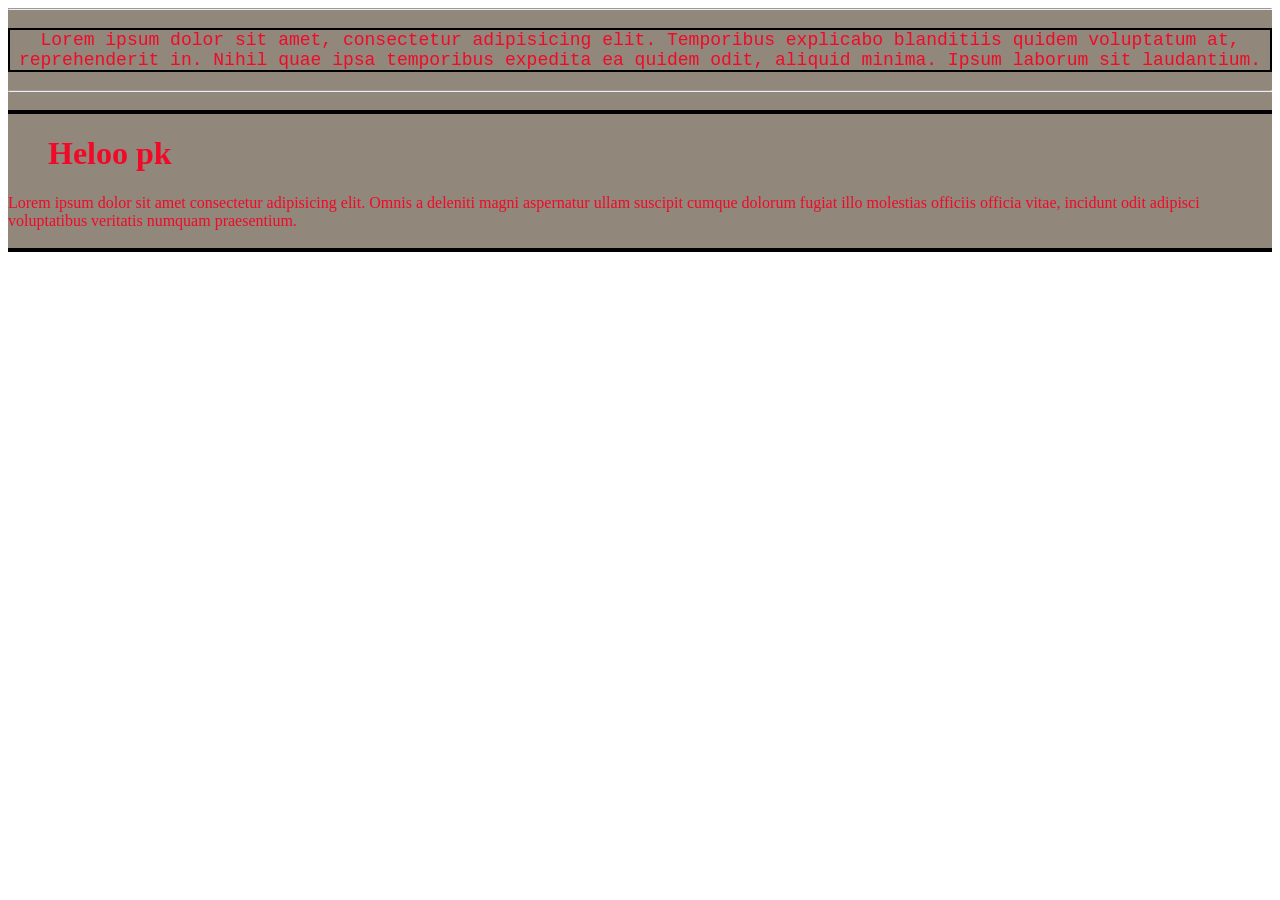
<file: level 1 CSS/index.html>
<!DOCTYPE html>
<html lang="en">

<head>
    <meta charset="UTF-8">
    <meta name="viewport" content="width=device-width, initial-scale=1.0">
    <link rel="stylesheet" href="style.css">
    <title>Document</title>
</head>

<body>



    <div class="my-class">
        <hr>
        <p>Lorem ipsum dolor sit amet, consectetur adipisicing elit. Temporibus explicabo blanditiis quidem voluptatum
            at,
            reprehenderit in. Nihil quae ipsa temporibus expedita ea quidem odit, aliquid minima. Ipsum laborum sit
            laudantium.</p>


        <hr>
        <p id="para">
            <ul id="ul">
                <h1 id="my">Heloo pk</h1>
            </ul>
            Lorem ipsum dolor sit amet consectetur adipisicing elit. Omnis a deleniti magni aspernatur ullam suscipit
            cumque
            dolorum fugiat illo molestias officiis officia vitae, incidunt odit adipisci voluptatibus veritatis numquam
            praesentium.
        </p>

    </div>
</body>

</html>
</file>
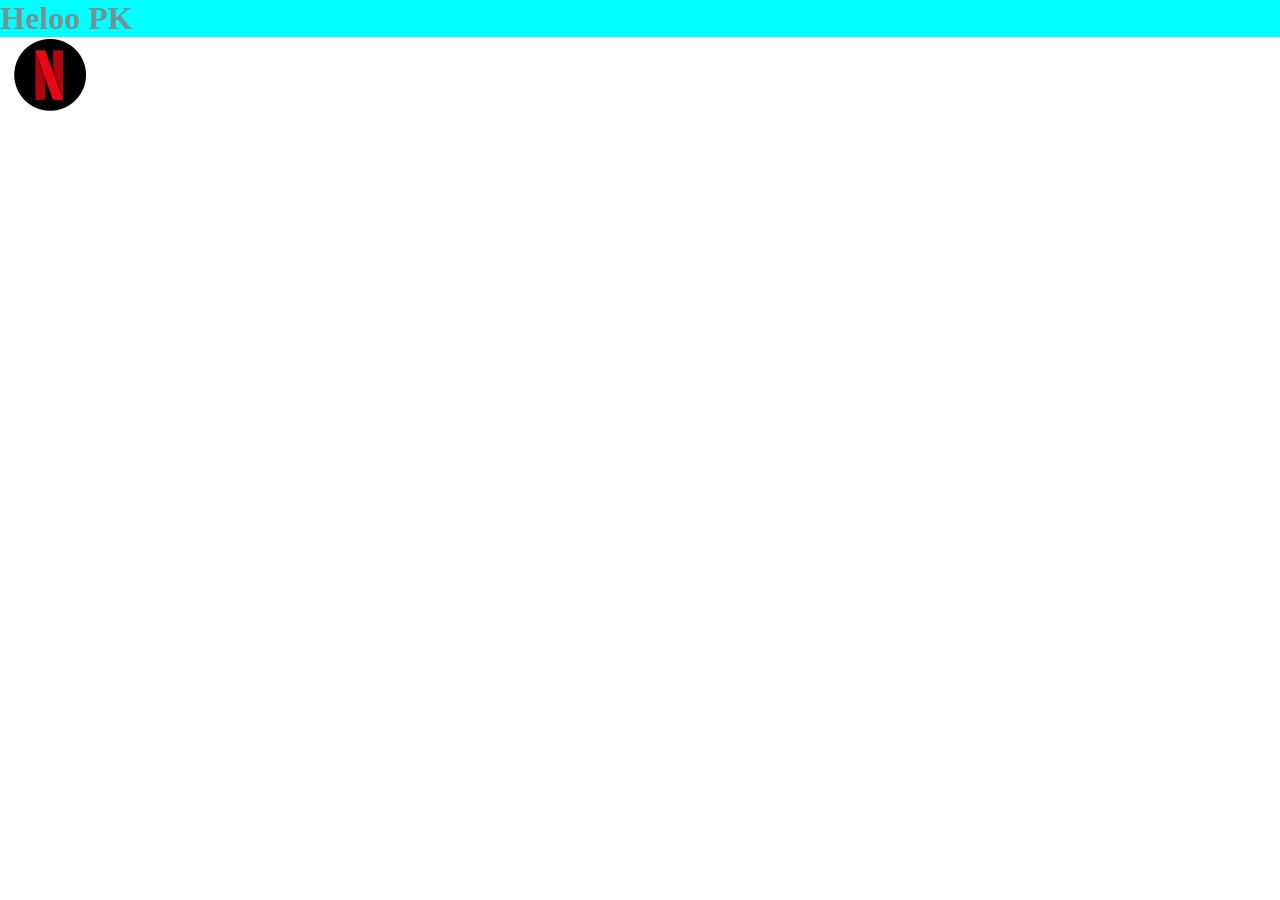
<file: level 2CSS/index.html>
<!DOCTYPE html>
<html lang="en">
<head>
    <meta charset="UTF-8">
    <meta name="viewport" content="width=device-width, initial-scale=1.0">
    <link rel="stylesheet" href="index.css">
    <title>Document</title>
</head>
<style>
    #icon{
        height: 77px;
        width: 100px;
        /* background-color: rgba(238, 245, 242, 0.5); */
        background-image: url(/images/netflix-logo-png-2616.png);
        background-size: contain;
        background-repeat: no-repeat;
        
    }
</style>
<body>
    <h1>Heloo PK</h1>
    <div id="icon">

    </div>
</body>
</html>
</file>
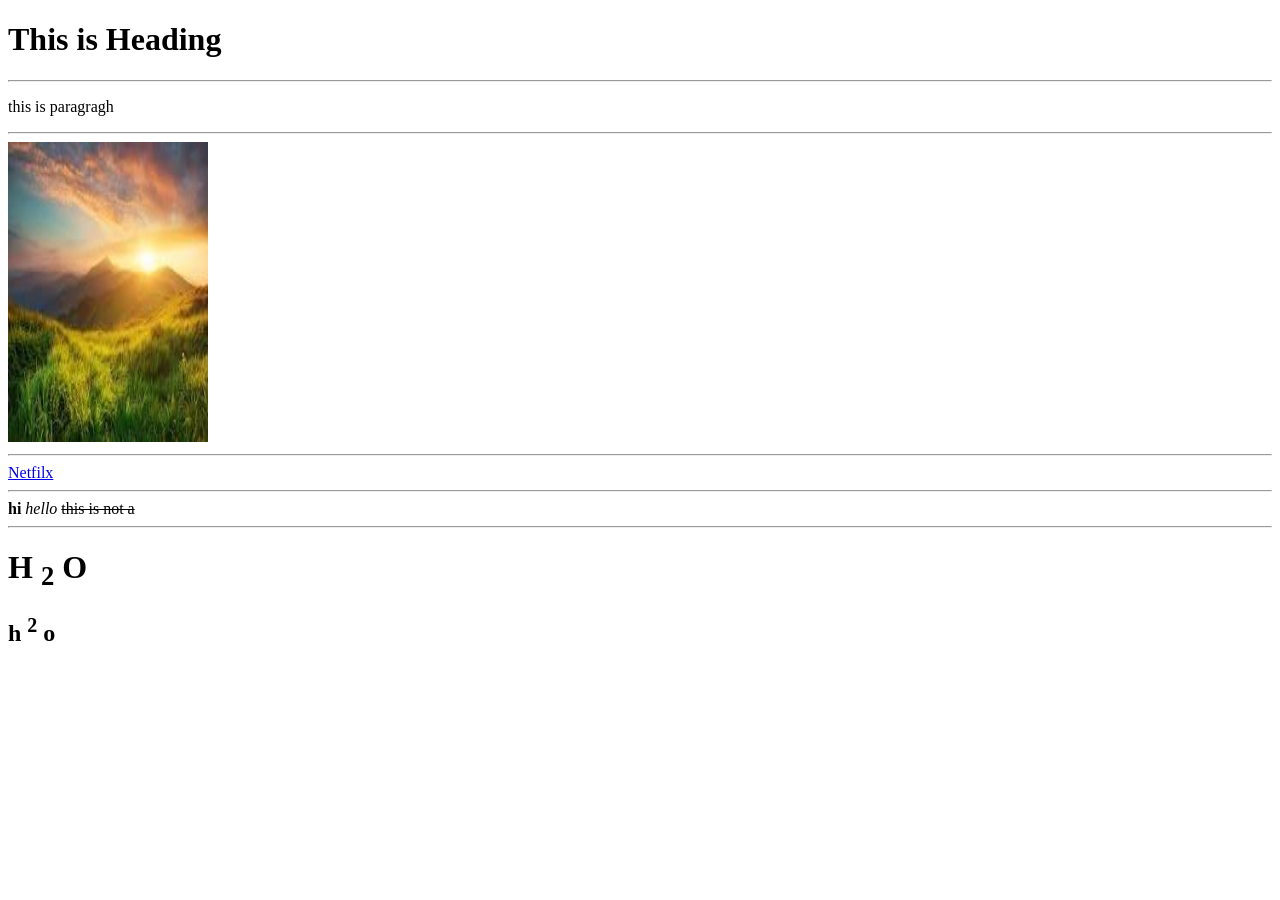
<file: project 2/index.html>
<!DOCTYPE html>
<html lang="en">
<head>
    <meta charset="UTF-8">
    <meta name="viewport" content="width=device-width, initial-scale=1.0">
    <title>Document</title>
</head>
<body>
    <h1>This is Heading </h1>
    <hr>
    <p>this is paragragh</p>
    <hr>
    <img src="/images/download.jpeg" alt="image " height="300px" width="200px">
    <hr>
    <a href="https://www.netflix.com/in/" target="_blank"> Netfilx</a>
    <hr>
    <b>hi </b> <i>hello</i> <s>this is not a </s>
    <hr>
    <h1>H <sub>2</sub> O</h1>
    <h2> h <sup>2</sup> o</h2>
</body>
</html>
</file>
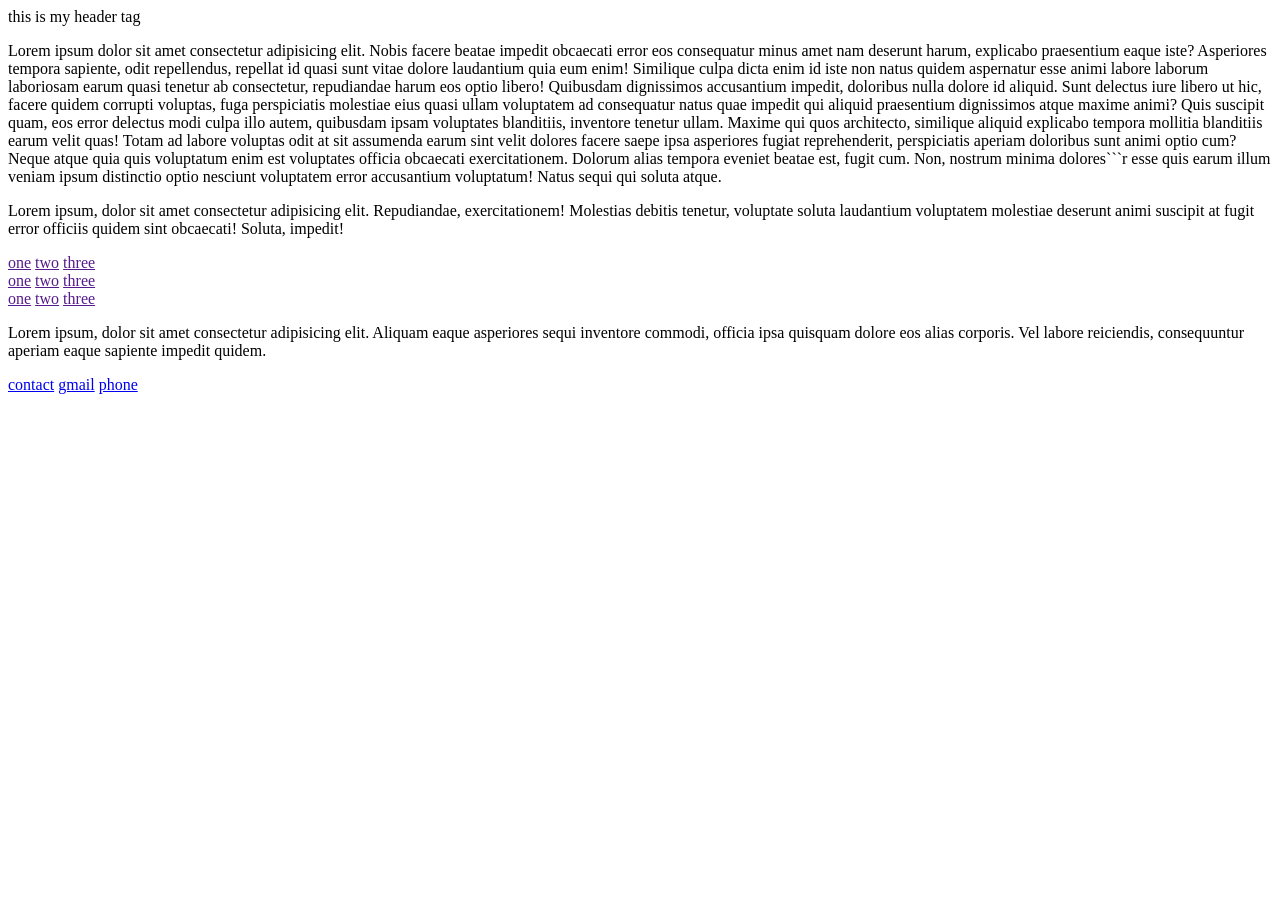
<file: project 3/index.html>
<!DOCTYPE html>
<html lang="en">

<head>
    <meta charset="UTF-8">
    <meta name="viewport" content="width=device-width, initial-scale=1.0">
    <title>Document</title>
</head>

<body>
    <header id="#content">
        this is my header tag

    </header>
    <main>
        <p>Lorem ipsum dolor sit amet consectetur adipisicing elit. Nobis facere beatae impedit obcaecati error eos
            consequatur minus amet nam deserunt harum, explicabo praesentium eaque iste? Asperiores tempora sapiente,
            odit repellendus, repellat id quasi sunt vitae dolore laudantium quia eum enim! Similique culpa dicta enim
            id iste non natus quidem aspernatur esse animi labore laborum laboriosam earum quasi tenetur ab consectetur,
            repudiandae harum eos optio libero! Quibusdam dignissimos accusantium impedit, doloribus nulla dolore id
            aliquid. Sunt delectus iure libero ut hic, facere quidem corrupti voluptas, fuga perspiciatis molestiae eius
            quasi ullam voluptatem ad consequatur natus quae impedit qui aliquid praesentium dignissimos atque maxime
            animi? Quis suscipit quam, eos error delectus modi culpa illo autem, quibusdam ipsam voluptates blanditiis,
            inventore tenetur ullam. Maxime qui quos architecto, similique aliquid explicabo tempora mollitia blanditiis
            earum velit quas! Totam ad labore voluptas odit at sit assumenda earum sint velit dolores facere saepe ipsa
            asperiores fugiat reprehenderit, perspiciatis aperiam doloribus sunt animi optio cum? Neque atque quia quis
            voluptatum enim est voluptates officia obcaecati exercitationem. Dolorum alias tempora eveniet beatae est,
            fugit cum. Non, nostrum minima dolores```r esse quis earum illum veniam ipsum distinctio optio
            nesciunt voluptatem error accusantium voluptatum! Natus sequi qui soluta atque.</p>

        <article>
            <p>Lorem ipsum, dolor sit amet consectetur adipisicing elit. Repudiandae, exercitationem! Molestias debitis
                tenetur, voluptate soluta laudantium voluptatem molestiae deserunt animi suscipit at fugit error
                officiis quidem sint obcaecati! Soluta, impedit!</p>

        </article>

        <section>
            <a href="">one</a>
            <a href="">two</a>
            <a href="">three</a>
        </section>
        <section>
            <a href="">one</a>
            <a href="">two</a>
            <a href="">three</a>
        </section>
        <section>
            <a href="">one</a>
            <a href="">two</a>
            <a href="">three</a>
        </section>

        <div>
            <div>
                <p>Lorem ipsum, dolor sit amet consectetur adipisicing elit. Aliquam eaque asperiores sequi inventore
                    commodi, officia ipsa quisquam dolore eos alias corporis. Vel labore reiciendis, consequuntur
                    aperiam eaque sapiente impedit quidem.</p>
            </div>
        </div>

    </main>
    <footer>
        <a href="#content">contact</a>
        <a href="#content">gmail</a>
        <a href="#content">phone</a>
    </footer>
</body>

</html>
</file>
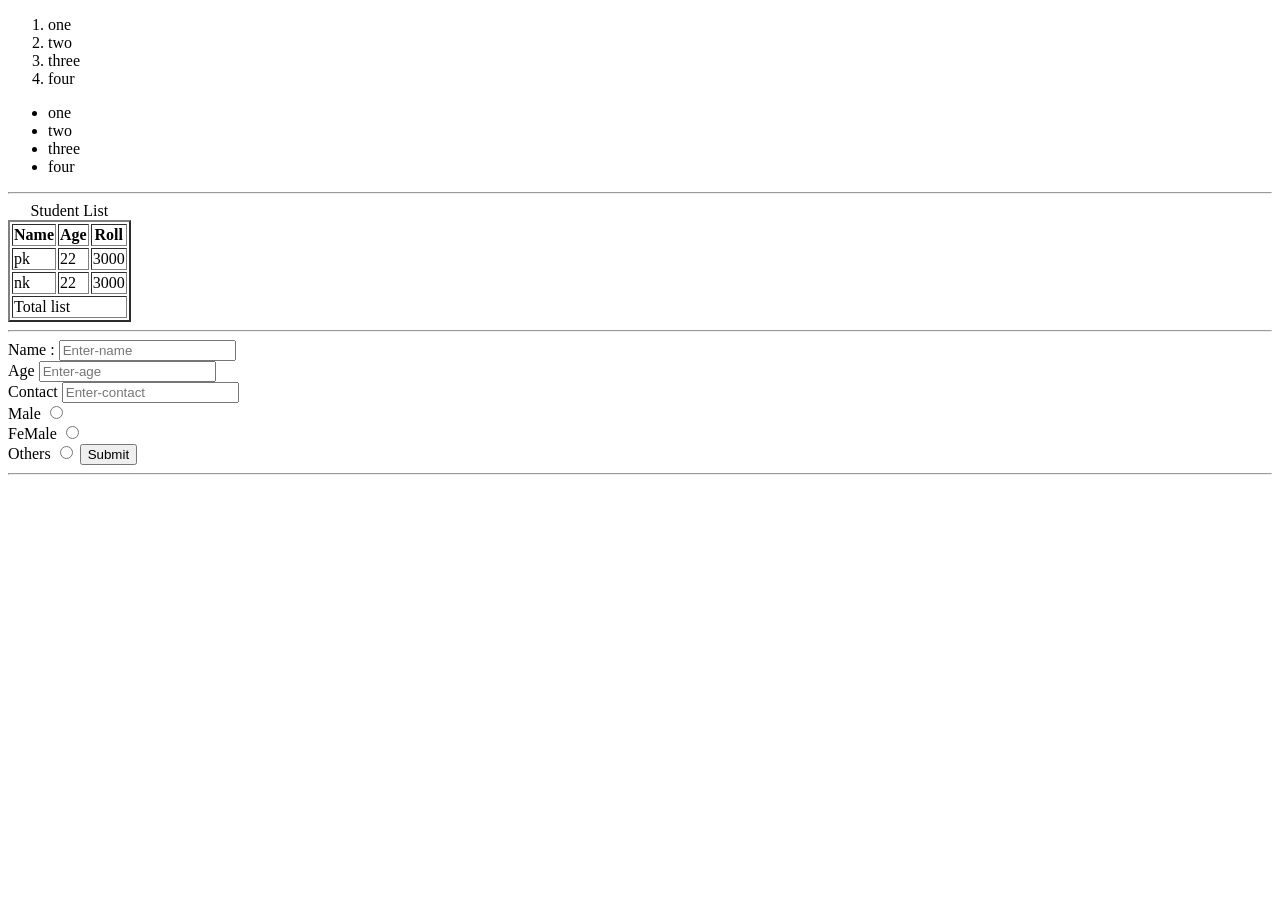
<file: project 4/index.html>
<!DOCTYPE html>
<html lang="en">

<head>
    <meta charset="UTF-8">
    <meta name="viewport" content="width=device-width, initial-scale=1.0">
    <title>Document</title>
</head>

<body>
    <ol type="1">
        <li>one</li>
        <li>two</li>
        <li>three</li>
        <li>four</li>
    </ol>

    <ul>
        <li>one</li>
        <li>two</li>
        <li>three</li>
        <li>four</li>
    </ul>
    <hr>

    <table border="2">
        <caption>Student List</caption>
        <thead>
            <th>Name</th>
            <th>Age</th>
            <th>Roll</th>
        </thead>

        <tbody>
            <tr>
                <td>pk</td>
                <td>22</td>
                <td>3000</td>
            </tr>

            <tr>
                <td>nk</td>
                <td>22</td>
                <td>3000</td>
            </tr>
            <tr>
                <td colspan="3">Total list</td>
            </tr>
        </tbody>
    </table>
    <hr>

    <form action="#contact">

        <label for="name">Name :</label>
        <input type="text" name="name" placeholder="Enter-name"><br>
        <label for="name">Age</label>
        <input type="text" name="age" placeholder="Enter-age"><br>
        <label for="name">Contact</label>
        <input type="text" name="contact" placeholder="Enter-contact"><br>
        <label for="">Male</label>
        <input type="radio" name="radio"><br>
        <label for="">FeMale</label>
        <input type="radio" name="radio"><br>
        <label for="">Others</label>
        <input type="radio" name="radio">
        <input type="submit" >

    </form>
    <hr>

</body>

</html>
</file>
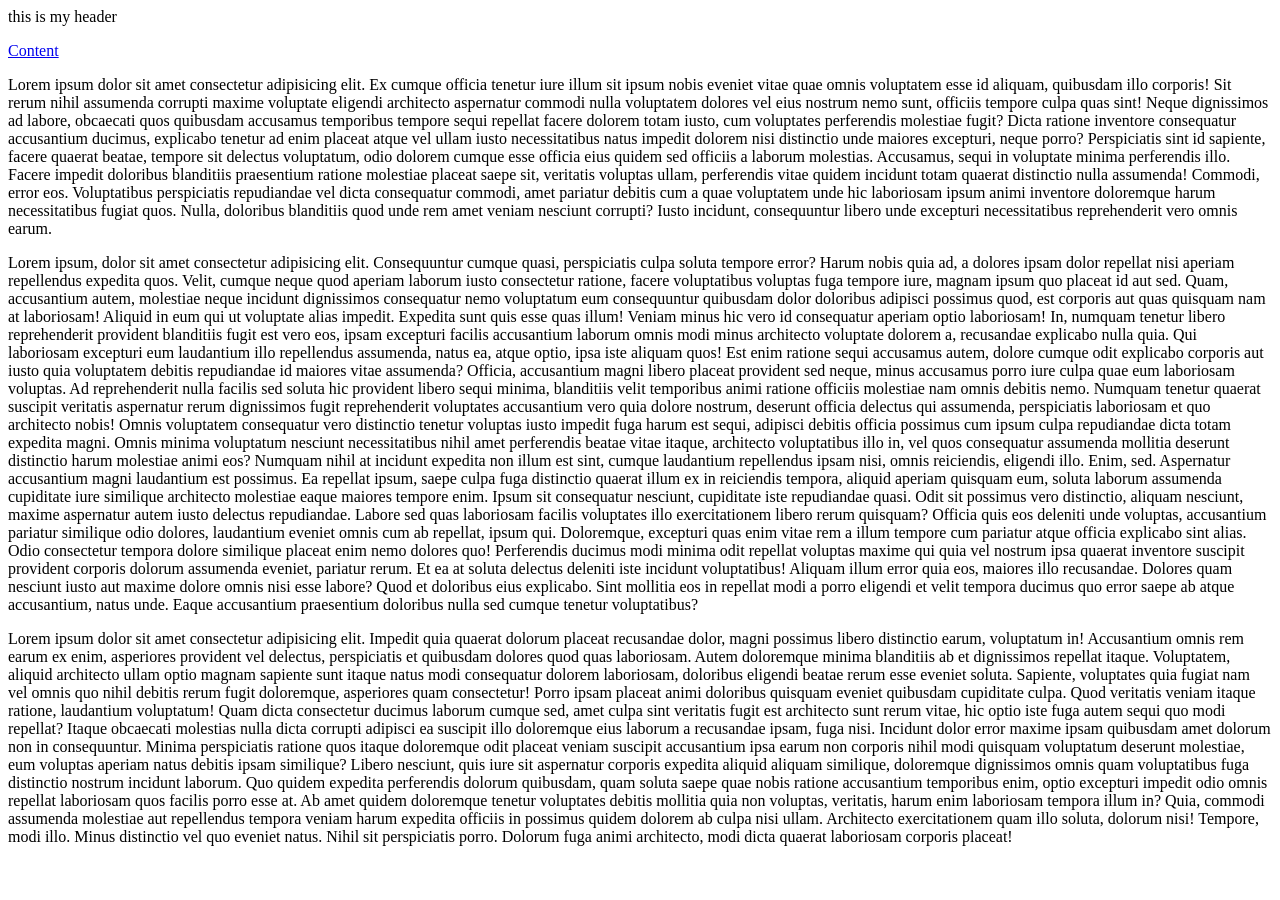
<file: pr2.html>
<!DOCTYPE html>
<html lang="en">

<head>
    <meta charset="UTF-8">
    <meta name="viewport" content="width=
    , initial-scale=1.0">
    <title>Document</title>
</head>

<body>
    <header>
        this is my header
        <nav>
            <p>
                <a href="#content">Content</a>
            </p>
        </nav>

    </header>
    <main>
        <p>
            Lorem ipsum dolor sit amet consectetur adipisicing elit. Ex cumque officia tenetur iure illum sit ipsum
            nobis eveniet vitae quae omnis voluptatem esse id aliquam, quibusdam illo corporis! Sit rerum nihil
            assumenda corrupti maxime voluptate eligendi architecto aspernatur commodi nulla voluptatem dolores vel eius
            nostrum nemo sunt, officiis tempore culpa quas sint! Neque dignissimos ad labore, obcaecati quos quibusdam
            accusamus temporibus tempore sequi repellat facere dolorem totam iusto, cum voluptates perferendis molestiae
            fugit? Dicta ratione inventore consequatur accusantium ducimus, explicabo tenetur ad enim placeat atque vel
            ullam iusto necessitatibus natus impedit dolorem nisi distinctio unde maiores excepturi, neque porro?
            Perspiciatis sint id sapiente, facere quaerat beatae, tempore sit delectus voluptatum, odio dolorem cumque
            esse officia eius quidem sed officiis a laborum molestias. Accusamus, sequi in voluptate minima perferendis
            illo. Facere impedit doloribus blanditiis praesentium ratione molestiae placeat saepe sit, veritatis
            voluptas ullam, perferendis vitae quidem incidunt totam quaerat distinctio nulla assumenda! Commodi, error
            eos. Voluptatibus perspiciatis repudiandae vel dicta consequatur commodi, amet pariatur debitis cum a quae
            voluptatem unde hic laboriosam ipsum animi inventore doloremque harum necessitatibus fugiat quos. Nulla,
            doloribus blanditiis quod unde rem amet veniam nesciunt corrupti? Iusto incidunt, consequuntur libero unde
            excepturi necessitatibus reprehenderit vero omnis earum.
        </p>
        <p>Lorem ipsum, dolor sit amet consectetur adipisicing elit. Consequuntur cumque quasi, perspiciatis culpa
            soluta tempore error? Harum nobis quia ad, a dolores ipsam dolor repellat nisi aperiam repellendus expedita
            quos. Velit, cumque neque quod aperiam laborum iusto consectetur ratione, facere voluptatibus voluptas fuga
            tempore iure, magnam ipsum quo placeat id aut sed. Quam, accusantium autem, molestiae neque incidunt
            dignissimos consequatur nemo voluptatum eum consequuntur quibusdam dolor doloribus adipisci possimus quod,
            est corporis aut quas quisquam nam at laboriosam! Aliquid in eum qui ut voluptate alias impedit. Expedita
            sunt quis esse quas illum! Veniam minus hic vero id consequatur aperiam optio laboriosam! In, numquam
            tenetur libero reprehenderit provident blanditiis fugit est vero eos, ipsam excepturi facilis accusantium
            laborum omnis modi minus architecto voluptate dolorem a, recusandae explicabo nulla quia. Qui laboriosam
            excepturi eum laudantium illo repellendus assumenda, natus ea, atque optio, ipsa iste aliquam quos! Est enim
            ratione sequi accusamus autem, dolore cumque odit explicabo corporis aut iusto quia voluptatem debitis
            repudiandae id maiores vitae assumenda? Officia, accusantium magni libero placeat provident sed neque, minus
            accusamus porro iure culpa quae eum laboriosam voluptas. Ad reprehenderit nulla facilis sed soluta hic
            provident libero sequi minima, blanditiis velit temporibus animi ratione officiis molestiae nam omnis
            debitis nemo. Numquam tenetur quaerat suscipit veritatis aspernatur rerum dignissimos fugit reprehenderit
            voluptates accusantium vero quia dolore nostrum, deserunt officia delectus qui assumenda, perspiciatis
            laboriosam et quo architecto nobis! Omnis voluptatem consequatur vero distinctio tenetur voluptas iusto
            impedit fuga harum est sequi, adipisci debitis officia possimus cum ipsum culpa repudiandae dicta totam
            expedita magni. Omnis minima voluptatum nesciunt necessitatibus nihil amet perferendis beatae vitae itaque,
            architecto voluptatibus illo in, vel quos consequatur assumenda mollitia deserunt distinctio harum molestiae
            animi eos? Numquam nihil at incidunt expedita non illum est sint, cumque laudantium repellendus ipsam nisi,
            omnis reiciendis, eligendi illo. Enim, sed. Aspernatur accusantium magni laudantium est possimus. Ea
            repellat ipsum, saepe culpa fuga distinctio quaerat illum ex in reiciendis tempora, aliquid aperiam quisquam
            eum, soluta laborum assumenda cupiditate iure similique architecto molestiae eaque maiores tempore enim.
            Ipsum sit consequatur nesciunt, cupiditate iste repudiandae quasi. Odit sit possimus vero distinctio,
            aliquam nesciunt, maxime aspernatur autem iusto delectus repudiandae. Labore sed quas laboriosam facilis
            voluptates illo exercitationem libero rerum quisquam? Officia quis eos deleniti unde voluptas, accusantium
            pariatur similique odio dolores, laudantium eveniet omnis cum ab repellat, ipsum qui. Doloremque, excepturi
            quas enim vitae rem a illum tempore cum pariatur atque officia explicabo sint alias. Odio consectetur
            tempora dolore similique placeat enim nemo dolores quo! Perferendis ducimus modi minima odit repellat
            voluptas maxime qui quia vel nostrum ipsa quaerat inventore suscipit provident corporis dolorum assumenda
            eveniet, pariatur rerum. Et ea at soluta delectus deleniti iste incidunt voluptatibus! Aliquam illum error
            quia eos, maiores illo recusandae. Dolores quam nesciunt iusto aut maxime dolore omnis nisi esse labore?
            Quod et doloribus eius explicabo. Sint mollitia eos in repellat modi a porro eligendi et velit tempora
            ducimus quo error saepe ab atque accusantium, natus unde. Eaque accusantium praesentium doloribus nulla sed
            cumque tenetur voluptatibus?</p>

        <p id="content">
            Lorem ipsum dolor sit amet consectetur adipisicing elit. Impedit quia quaerat dolorum placeat recusandae
            dolor, magni possimus libero distinctio earum, voluptatum in! Accusantium omnis rem earum ex enim,
            asperiores provident vel delectus, perspiciatis et quibusdam dolores quod quas laboriosam. Autem doloremque
            minima blanditiis ab et dignissimos repellat itaque. Voluptatem, aliquid architecto ullam optio magnam
            sapiente sunt itaque natus modi consequatur dolorem laboriosam, doloribus eligendi beatae rerum esse eveniet
            soluta. Sapiente, voluptates quia fugiat nam vel omnis quo nihil debitis rerum fugit doloremque, asperiores
            quam consectetur! Porro ipsam placeat animi doloribus quisquam eveniet quibusdam cupiditate culpa. Quod
            veritatis veniam itaque ratione, laudantium voluptatum! Quam dicta consectetur ducimus laborum cumque sed,
            amet culpa sint veritatis fugit est architecto sunt rerum vitae, hic optio iste fuga autem sequi quo modi
            repellat? Itaque obcaecati molestias nulla dicta corrupti adipisci ea suscipit illo doloremque eius laborum
            a recusandae ipsam, fuga nisi. Incidunt dolor error maxime ipsam quibusdam amet dolorum non in consequuntur.
            Minima perspiciatis ratione quos itaque doloremque odit placeat veniam suscipit accusantium ipsa earum non
            corporis nihil modi quisquam voluptatum deserunt molestiae, eum voluptas aperiam natus debitis ipsam
            similique? Libero nesciunt, quis iure sit aspernatur corporis expedita aliquid aliquam similique, doloremque
            dignissimos omnis quam voluptatibus fuga distinctio nostrum incidunt laborum. Quo quidem expedita
            perferendis dolorum quibusdam, quam soluta saepe quae nobis ratione accusantium temporibus enim, optio
            excepturi impedit odio omnis repellat laboriosam quos facilis porro esse at. Ab amet quidem doloremque
            tenetur voluptates debitis mollitia quia non voluptas, veritatis, harum enim laboriosam tempora illum in?
            Quia, commodi assumenda molestiae aut repellendus tempora veniam harum expedita officiis in possimus quidem
            dolorem ab culpa nisi ullam. Architecto exercitationem quam illo soluta, dolorum nisi! Tempore, modi illo.
            Minus distinctio vel quo eveniet natus. Nihil sit perspiciatis porro. Dolorum fuga animi architecto, modi
            dicta quaerat laboriosam corporis placeat!
        </p>
    </main>
</body>

</html>
</file>
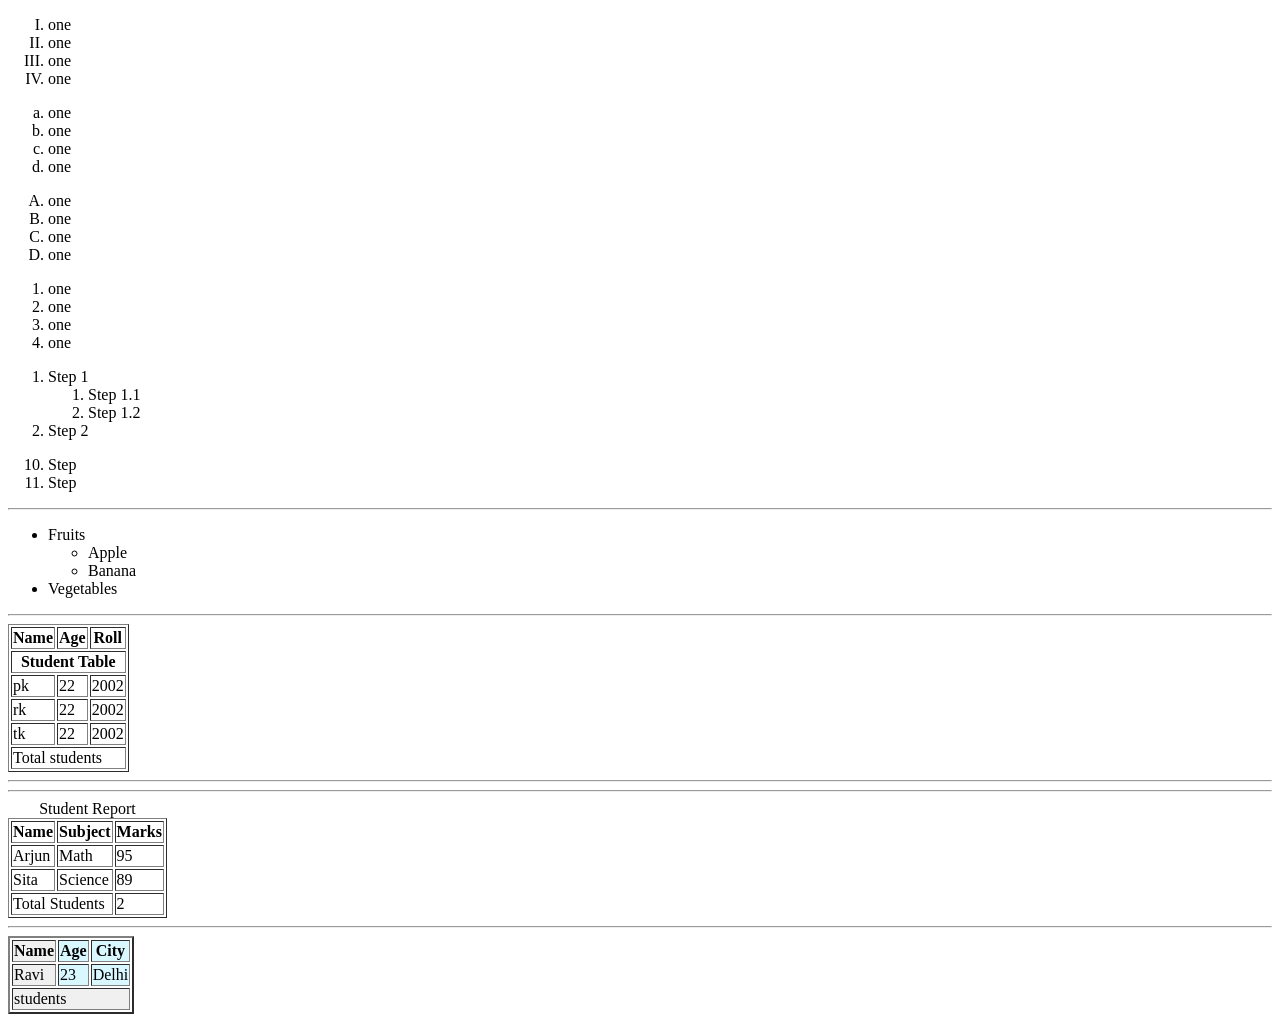
<file: pr3.html>
<!DOCTYPE html>
<html lang="en">

<head>
    <meta charset="UTF-8">
    <meta name="viewport" content="width=device-width, initial-scale=1.0">
    <title>Document</title>
</head>

<body>

    <ol type="I">
        <li>one</li>
        <li>one</li>
        <li>one</li>
        <li>one</li>
    </ol>

    <ol type="a">
        <li>one</li>
        <li>one</li>
        <li>one</li>
        <li>one</li>
    </ol>

    <ol type="A">
        <li>one</li>
        <li>one</li>
        <li>one</li>
        <li>one</li>
    </ol>

    <ol type="1">
        <li>one</li>
        <li>one</li>
        <li>one</li>
        <li>one</li>
    </ol>

    <ol>
        <li>Step 1
            <ol>
                <li>Step 1.1</li>
                <li>Step 1.2</li>
            </ol>
        </li>
        <li>Step 2</li>
    </ol>
    <ol start="10">
        <li>Step</li>
        <li>Step</li>
    </ol>


    <hr>
    <ul>
        <li>Fruits
            <ul style="list-style-type: circle;">
                <li>Apple</li>
                <li>Banana</li>
            </ul>
        </li>
        <li>Vegetables</li>
    </ul>

    <hr>

    <table border="1">
        <caption><b>
                <th colspan="3"> Student Table</th>
            </b> </caption>
        <thead>
            <th>Name</th>
            <th>Age</th>
            <th>Roll</th>
        </thead>

        <tbody>
            <tr>
                <td>pk</td>
                <td>22</td>
                <td>2002</td>
            </tr>

            <tr>
                <td>rk</td>
                <td>22</td>
                <td>2002</td>
            </tr>

            <tr>
                <td>tk</td>
                <td>22</td>
                <td>2002</td>
            </tr>
            <tr>
                <td colspan="3">Total students </td>
            </tr>

        </tbody>

    </table>

    <hr>
    <hr>
    <table border="1">
        <caption>Student Report</caption>

        <thead>
            <tr>
                <th>Name</th>
                <th>Subject</th>
                <th>Marks</th>
            </tr>
        </thead>

        <tbody>
            <tr>
                <td>Arjun</td>
                <td>Math</td>
                <td>95</td>
            </tr>
            <tr>
                <td>Sita</td>
                <td>Science</td>
                <td>89</td>
            </tr>
        </tbody>

        <tfoot>
            <tr>
                <td colspan="2">Total Students</td>
                <td>2</td>
            </tr>
        </tfoot>
    </table>

    <hr>
    <table border="2">
        <colgroup>
            <col span="1" style="background: #f0f0f0;">
            <col span="2" style="background: #d9f7ff;">
        </colgroup>

        <tr>
            <th>Name</th>
            <th>Age</th>
            <th>City</th>
        </tr>
        <tr>
            <td>Ravi</td>
            <td>23</td>
            <td>Delhi</td>
        </tr>
        <tr>
            <td colspan="3"> students</td>
        </tr>
    </table>




</body>

</html>
</file>
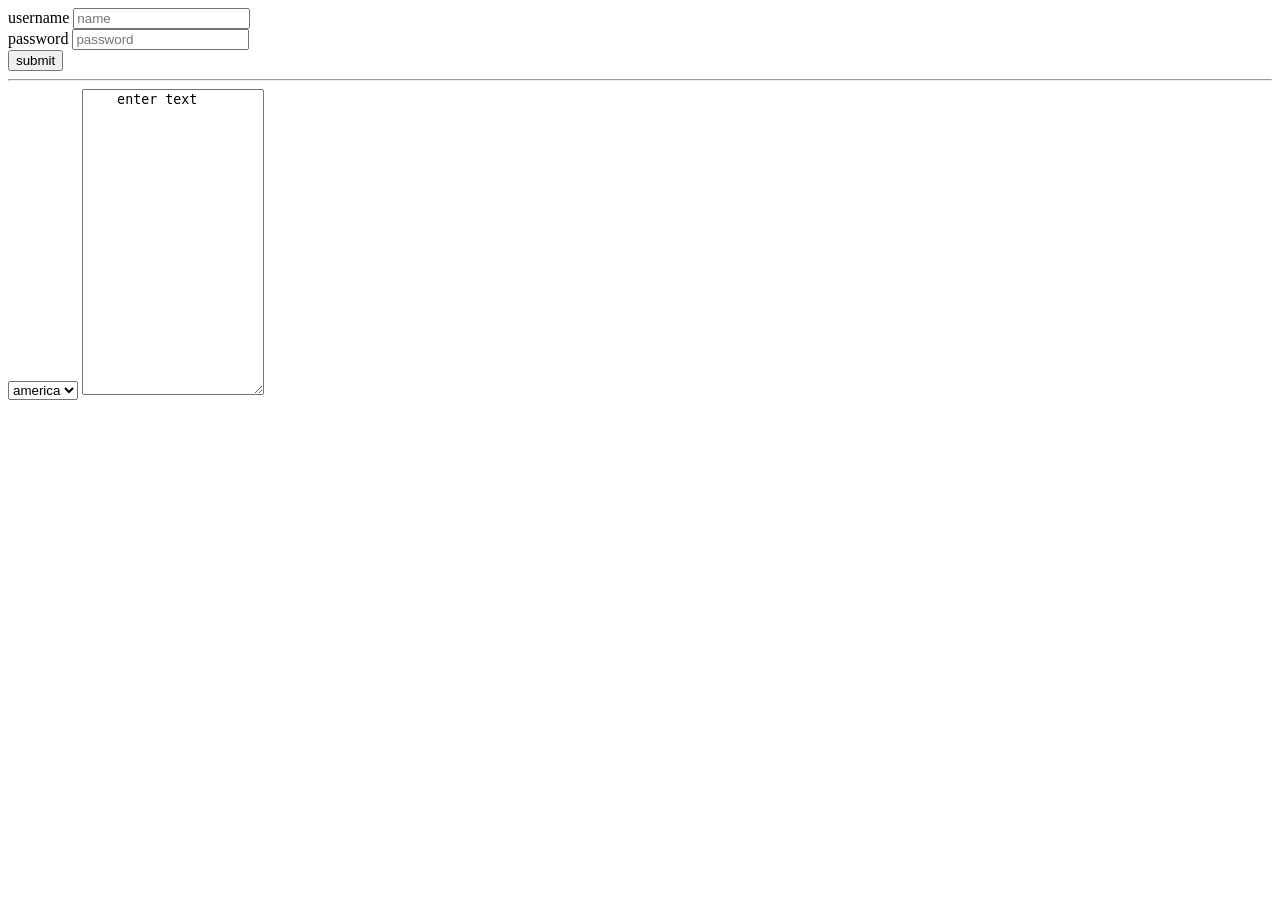
<file: pr4.html>
<!DOCTYPE html>
<html lang="en">
<head>
    <meta charset="UTF-8">
    <meta name="viewport" content="width=device-width, initial-scale=1.0">
    <title>Document</title>
</head>
<body>
    
   <form action="#contact">
    <label for="username"> username </label>
    <input type="text" name="name" placeholder="name">
    <br>
    <label for="pass"> password</label>
    <input type="password" name="password" placeholder="password"><br>
    <input type="submit" value="submit">
   </form>

   <hr>

   <select name="country" id="">
    <label for="country">country</label>
    <option value="">america</option>
    <option value="">africa</option>
    <option value="">uk</option>
   </select>

   <textarea name="" id="" rows="20" cols="20">
    enter text
   </textarea>


   <iframe src="https://www.wikipedia.org/" frameborder="0" height="200px" width="500px"></iframe>
</body>
</html>
</file>
<file: level 1 CSS/style.css>
table{
  text-align: center;
  color: red;
}

p{
    color: rgb(8, 189, 56);
    font-size: large;
    font-family: 'Courier New', Courier, monospace;
    border: 2px solid black;
    text-align: center;
}
.my-class{
    background-color: rgb(145, 135, 123);
}


#para{
    background-color: rgb(140, 140, 150);
    color: black;
}
div, p ,ul ,h1 {
  color: rgb(242, 9, 40);
}
</file>
<file: level 2CSS/index.css>
*{
    margin: 0;
    padding: 0;
}


h1{
    background-color: aqua;
    color: rgb(234, 36, 36,0.5);
}
</file>
